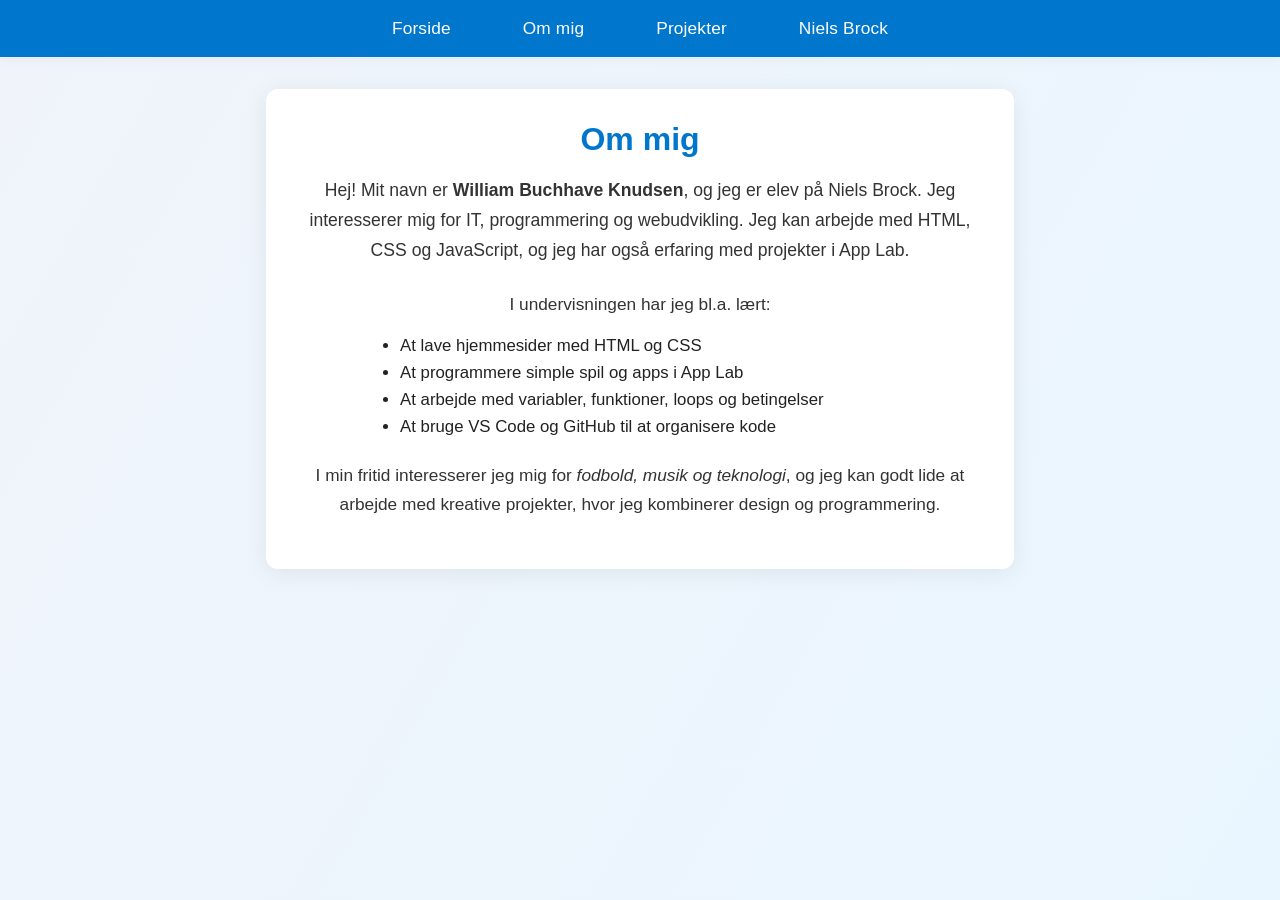
<file: about.html>
<!DOCTYPE html>
<html lang="da">
<head>
  <meta charset="UTF-8">
  <meta name="viewport" content="width=device-width, initial-scale=1.0">
  <title>Om mig</title>
  <link rel="stylesheet" href="style.css">
</head>
<body>

  <!-- Navigation -->
  <div class="navbar">
    <a href="index.html">Forside</a>
    <a href="about.html">Om mig</a>
    <a href="projects.html">Projekter</a>
    <a href="nielsbrock.html">Niels Brock</a>
  </div>

  <main class="container" style="max-width: 700px; margin: 32px auto; background: #fff; border-radius: 12px; box-shadow: 0 4px 24px rgba(0,0,0,0.07); padding: 32px 24px;">
    <h1 style="margin-bottom: 18px;">Om mig</h1>
    <p style="font-size: 1.1rem;">Hej! Mit navn er <b>William Buchhave Knudsen</b>, og jeg er elev på Niels Brock. Jeg interesserer mig for IT, programmering og webudvikling. Jeg kan arbejde med HTML, CSS og JavaScript, og jeg har også erfaring med projekter i App Lab.</p>

    <p style="margin-top: 24px;">I undervisningen har jeg bl.a. lært:</p>
    <ul style="text-align: left; max-width: 500px; margin: 0 auto 24px auto; font-size: 1.05rem;">
      <li>At lave hjemmesider med HTML og CSS</li>
      <li>At programmere simple spil og apps i App Lab</li>
      <li>At arbejde med variabler, funktioner, loops og betingelser</li>
      <li>At bruge VS Code og GitHub til at organisere kode</li>
    </ul>

    <p>I min fritid interesserer jeg mig for <i>fodbold, musik og teknologi</i>, og jeg kan godt lide at arbejde med kreative projekter, hvor jeg kombinerer design og programmering.</p>
  </main>

</body>
</html>
</file>
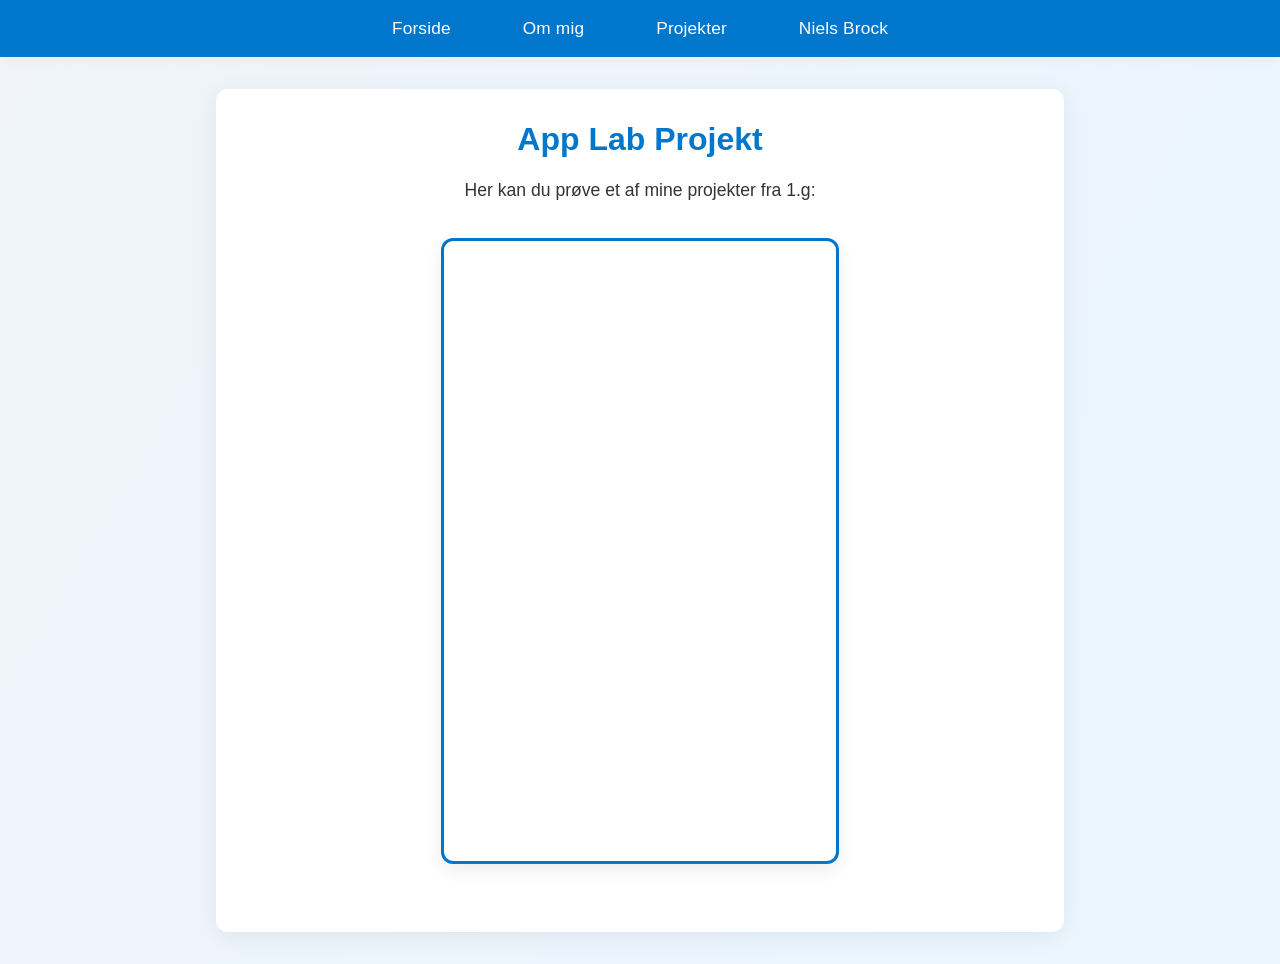
<file: projects.html>
<!DOCTYPE html>
<html lang="da">
<head>
  <meta charset="UTF-8">
  <meta name="viewport" content="width=device-width, initial-scale=1.0">
  <title>Mine Projekter</title>
  <link rel="stylesheet" href="style.css">
</head>
<body>
  <!-- Navigation -->
  <div class="navbar">
    <a href="index.html">Forside</a>
    <a href="about.html">Om mig</a>
    <a href="projects.html">Projekter</a>
    <a href="nielsbrock.html">Niels Brock</a>
  </div>

  <main class="container" style="max-width: 800px; margin: 32px auto; background: #fff; border-radius: 12px; box-shadow: 0 4px 24px rgba(0,0,0,0.07); padding: 32px 24px;">
    <h1 style="margin-bottom: 18px;">App Lab Projekt</h1>
    <p style="font-size: 1.1rem;">Her kan du prøve et af mine projekter fra 1.g:</p>

    <div style="text-align: center; margin: 32px 0;">
      <iframe 
        width="392" 
        height="620" 
        src="https://studio.code.org/projects/applab/9b97rOCFQFr50EqIui11PX-v7Kd_goFlaf2iX9tW8CA/embed"
        style="border: 3px solid #0077cc; border-radius: 12px; box-shadow: 0 6px 18px rgba(0,0,0,0.08);">
      </iframe>
    </div>
  </main>
</body>
</html>
</file>
<file: style.css>
body {
  font-family: 'Segoe UI', 'Arial', sans-serif;
  background: linear-gradient(120deg, #f0f4fa 0%, #eaf6ff 100%);
  margin: 0;
  padding: 0;
  color: #222;
  min-height: 100vh;
}

/* Headings */
h1, h2, h3 {
  color: #0077cc;
  font-weight: 700;
  margin-top: 0;
  text-align: center;
}

/* Navigation */
.navbar {
  display: flex;
  justify-content: center;
  gap: 24px;
  background: #0077cc;
  padding: 0 0 0 0;
  box-shadow: 0 2px 12px rgba(0,0,0,0.04);
}

.navbar a {
  color: #fff;
  text-decoration: none;
  font-size: 1.08rem;
  padding: 18px 24px;
  border-radius: 0 0 8px 8px;
  transition: background 0.18s, color 0.18s;
  font-weight: 500;
  letter-spacing: 0.01em;
}

.navbar a:hover {
  background: #eaf6ff;
  color: #0077cc;
}

/* General styling */
p {
  text-align: center;
  font-size: 1.08rem;
  line-height: 1.7;
  color: #333;
}
ul {
  padding-left: 1.2em;
  margin-bottom: 1.2em;
  text-align: left;
}
li {
  margin-bottom: 0.4em;
  font-size: 1.05rem;
}
/* Side-container */
.container {
  max-width: 1000px;
  margin: 0 auto;
  padding: 32px 20px;
  background: transparent;
}

/* Hero (logo + tekst) */
.hero {
  display: flex;
  align-items: center;
  gap: 32px;
  justify-content: center;
  flex-wrap: wrap;
  padding: 32px 0;
}
.nb-logo {
  max-width: 180px;
  height: auto;
  border: 3px solid #0077cc;
  border-radius: 12px;
  padding: 8px;
  background: #fff;
  box-shadow: 0 6px 18px rgba(0,0,0,0.08);
}
.hero-text {
  max-width: 680px;
  text-align: left;
}

/* Responsivt YouTube embed med border */
.video-container {
  position: relative;
  width: 100%;
  max-width: 800px;
  margin: 24px auto;
  padding-bottom: 56.25%; /* 16:9 ratio */
  height: 0;
  overflow: hidden;
  border-radius: 12px;
  border: 3px solid #e6e6e6;
  box-shadow: 0 6px 18px rgba(0,0,0,0.08);
}
.video-container iframe {
  position: absolute;
  top: 0;
  left: 0;
  width: 100%;
  height: 100%;
  border: 0;
}

/* Små skærme */
@media (max-width: 700px) {
  .hero { flex-direction: column; text-align: center; gap: 18px; }
  .nb-logo { max-width: 120px; }
  .container { padding: 16px 4vw; }
}
</file>
